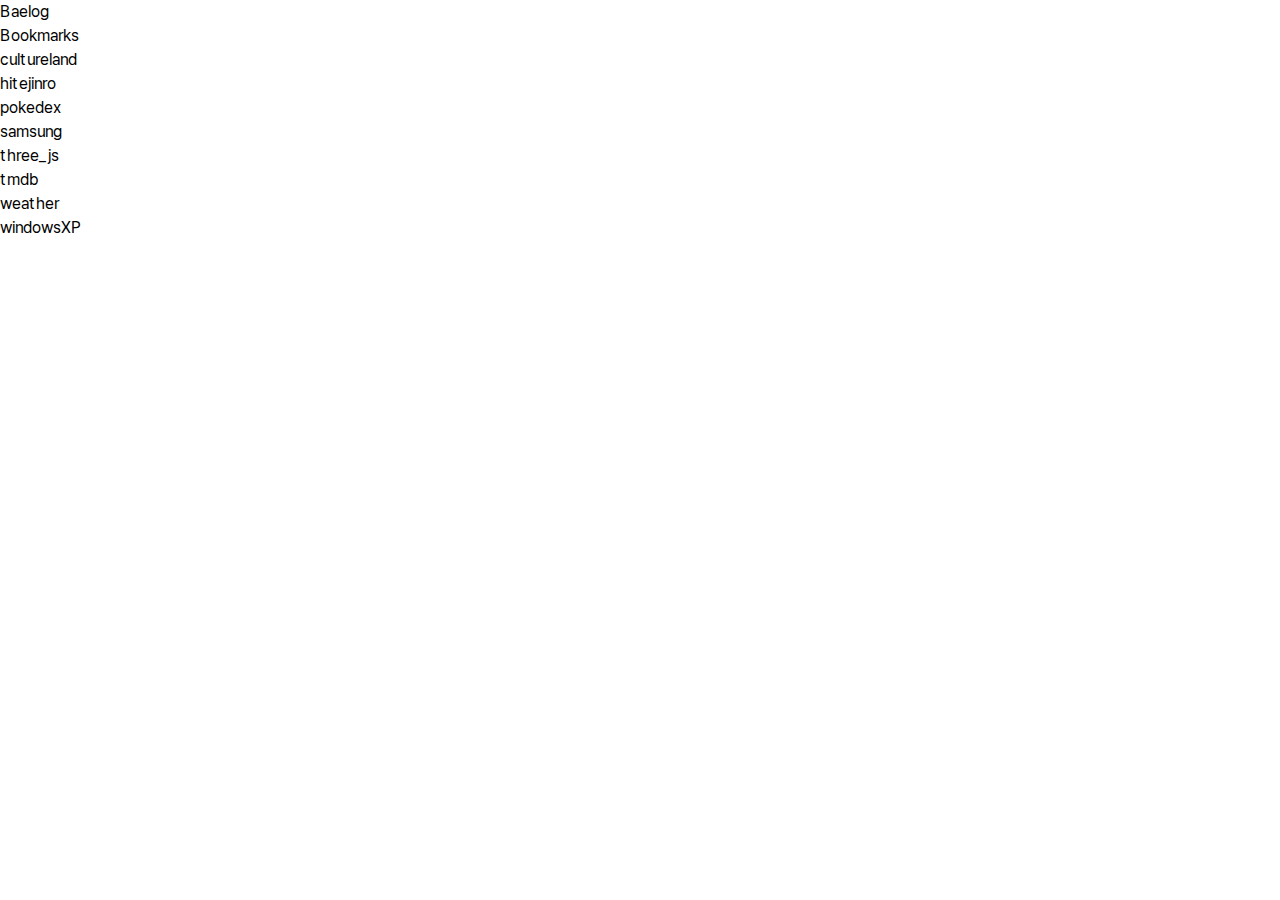
<file: index.html>
<!DOCTYPE html>
<html lang="en">
    <head>
        <meta charset="UTF-8" />
        <meta http-equiv="X-UA-Compatible" content="IE=edge" />
        <meta name="viewport" content="width=device-width, initial-scale=1.0" />
        <title>BaeLog</title>
        <!-- <link href="img/icon/favicon.ico" rel="shortcut icon" type="image/x-icon" /> -->
        <link href="/common/css/font.css" rel="stylesheet" type="text/css" />
        <link href="/common/css/reset.css" rel="stylesheet" type="text/css" />
    </head>
    <body>
        <ul>
            <li><a href="/baelog">Baelog</a></li>
            <li><a href="/Bookmarks">Bookmarks</a></li>
            <li><a href="/cultureland">cultureland</a></li>
            <li><a href="/hitejinro">hitejinro</a></li>
            <li><a href="/pokedex">pokedex</a></li>
            <li><a href="/samsung">samsung</a></li>
            <li><a href="/three_js">three_js</a></li>
            <li><a href="/tmdb">tmdb</a></li>
            <li><a href="/weather">weather</a></li>
            <li><a href="/windowsXP">windowsXP</a></li>
        </ul>
    </body>
</html>
</file>
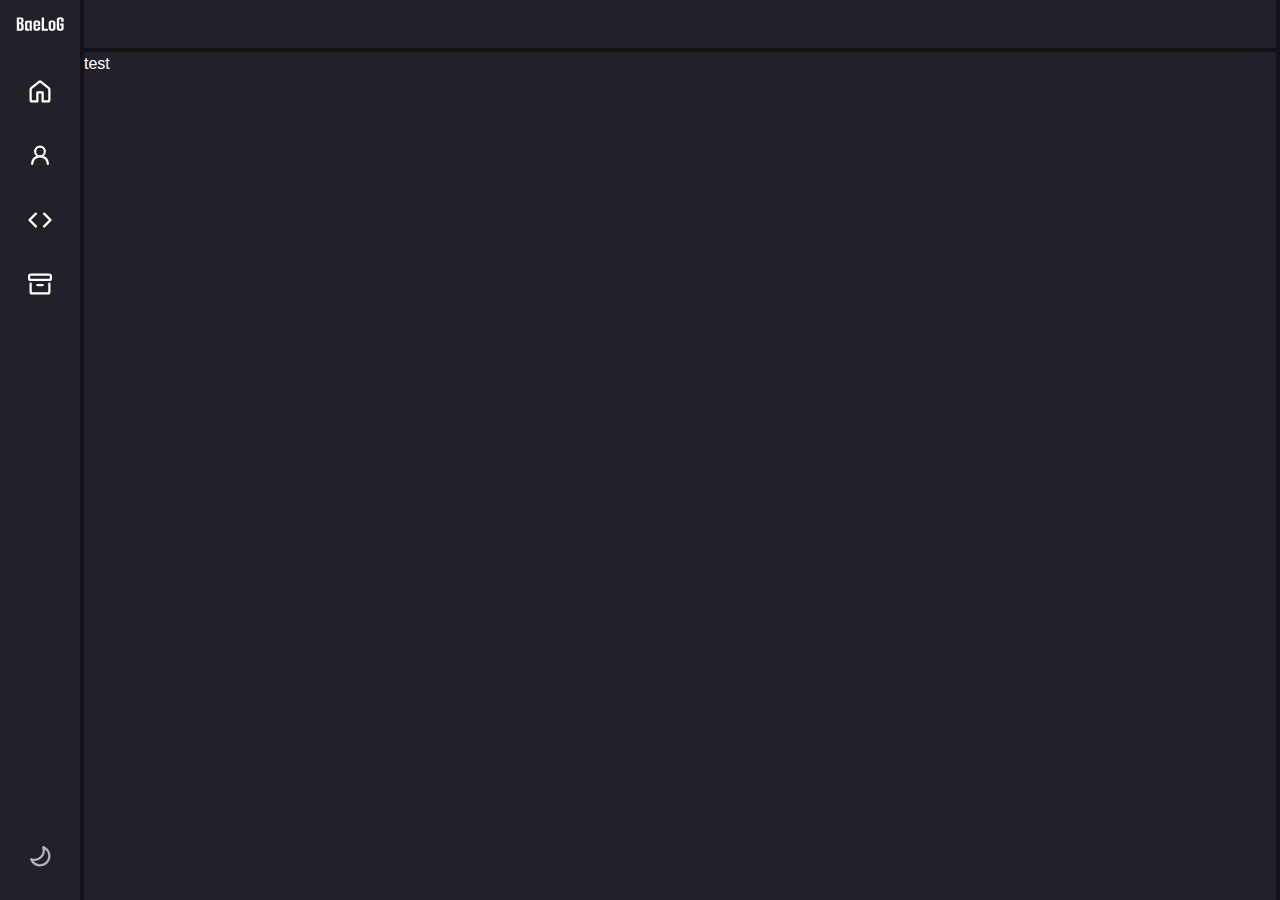
<file: baelog/index.html>
<html lang="en" color-scheme="dark">
    <head>
        <meta charset="utf-8" />
        <meta name="viewport" content="width=device-width, initial-scale=1" />
        <title>BaeLog</title>
        <meta name="description" content="개인용으로 제작된 블로그입니다." />
        <link rel="stylesheet" href="/common/css/reset.css" />
        <link rel="stylesheet" href="/baelog/css/common.css" />
        <link rel="stylesheet" href="/baelog/css/goldenlayout.css" />
        <link rel="stylesheet" href="/baelog/css/icon.css" />
    </head>
    <body>
        <header>
            <div class="util">
                <button class="icon32-btn"><i class="icon24-t01">유저</i></button>
            </div>
        </header>
        <nav>
            <h1>
                <a class="icon48-btn" href="/baelog"><i class="icon48-pm-h1">배로그</i></a>
            </h1>
            <ul>
                <li>
                    <a class="icon48-btn" href="/baelog?linkcd=HO01001"><i class="icon24-pm-home">홈</i><span>홈</span></a>
                </li>
                <li>
                    <a class="icon48-btn" href="/baelog?linkcd=AB01001"><i class="icon24-pm-about">어바웃</i><span>어바웃</span></a>
                </li>
                <li>
                    <a class="icon48-btn" href="/baelog?linkcd=ST01001"><i class="icon24-pm-study">공부</i><span>공부</span></a>
                </li>
                <li>
                    <a class="icon48-btn" href="/baelog?linkcd=PR01001"><i class="icon24-pm-project">프로젝트</i><span>프로젝트</span></a>
                </li>
            </ul>
            <div class="util">
                <button class="icon48-btn"><i class="icon24-t01-theme dark">라이트모드</i></button>
            </div>
        </nav>
        <main>
            <article class="home">
                <div class="lm_goldenlayout lm_item lm_root" style="width: 1434px; height: 807px"></div>
            </article>
            <footer>© 2024 BaeMinseong. All Right Reserved.</footer>
        </main>
        <!-- <nav>
            <h1>
                <a class="icon48-btn" href="/"><i class="icon48-pm-h1">배로그</i></a>
            </h1>
            <ul>
                <li>
                    <a class="icon48-btn" href="/"><i class="icon24-pm-home">홈</i><span>홈</span></a>
                </li>
                <li>
                    <a class="icon48-btn" href="/about"><i class="icon24-t01-about">어바웃</i><span>어바웃</span></a>
                </li>
                <li>
                    <a class="icon48-btn" href="/post?type=study"><i class="icon24-t01-study">공부</i><span>공부</span></a>
                </li>
                <li>
                    <a class="icon48-btn" href="/post?type=project"><i class="icon24-t01-project">프로젝트</i><span>프로젝트</span></a>
                </li>
            </ul>
            <div class="util">
                <button class="icon48-btn"><i class="icon24-t01-theme dark">라이트모드</i></button>
            </div>
        </nav> -->
        <aside>
            <div class="aside-header">
                나
                <div class="util">
                    <button class="icon32-btn"><i class="icon24-t01">유저</i></button>
                </div>
            </div>
            로그인전
        </aside>
        <script src="/baelog/js/include.js"></script>
    </body>
</html>
</file>
<file: common/css/font.css>
/* html { font-size: 62.5%; }  */
/* @media (max-width: 320px) { html { font-size: 2.777777777777778vw; } } */
/* font-family: "Pretendard", "AppleSDGothicNeo", "Helvetica Neue", sans-serif; */
@font-face {
	font-family: "Pretendard";
	font-weight: 400;
	font-display: swap;
	src: local("Pretendard Regular"), url("/common/font/Pretendard-Regular.woff2") format("woff2");
}
@font-face {
	font-family: "Pretendard";
	font-weight: 600;
	font-display: swap;
	src: local("Pretendard SemiBold"), url("/common/font/Pretendard-SemiBold.woff2") format("woff2");
}
@font-face {
	font-family: "Pretendard";
	font-weight: 700;
	font-display: swap;
	src: local("Pretendard Bold"), url("/common/font/Pretendard-Bold.woff2") format("woff2");
}
@font-face {
    font-family: 'LCD14';
    src: local("LCD14"), url("/common/font/LCD14.woff2") format("woff2");
}
</file>
<file: baelog/css/common.css>
/* ==================== 색상 테마 ==================== */
html { --color_point: #08d; --color_red: #f24430; --color_blue: #4881ff; --bg_root: #f6f7f8; --bg_primary: #ffffff; --bg_hover: #f6f7f8b3; --bg_type01: #eff2f6; --bg_type02: #dddedf; --text_primary: #15131a; --text_type01: #6b6b6b; --text_type02: #919191; --text_type03: #d2d4db; --text_type03_50: #d2d4db80; --brd_type01: #e1e1e1; } 
html[color-scheme="dark"] { --color_point: #0af; --color_red: #f24430; --color_blue: #4881ff; --bg_root: #15131a; --bg_primary: #222028; --bg_hover: #15131ab3; --bg_type01: #29272e; --bg_type02: #1d1a22; --text_primary: #ffffff; --text_type01: #b2b4bf; --text_type02: #7d7e85; --text_type03: #50505b; --text_type03_50: #50505b80; --brd_type01: #50505b; } 
/* 10%: #1A */
/* 20%: #33 */
/* 30%: #4D */
/* 40%: #66 */
/* 50%: #80 */
/* 60%: #99 */
/* 70%: #B3 */
/* 80%: #CC */
/* 90%: #E6 */

/* ==================== 폰트 ==================== */
h2,
.h2 { font-size: 2.4rem; font-weight: 700; } 
h3,
.h3 { font-size: 2rem; font-weight: 700; } 
h4,
.h4 { font-size: 1.8rem; font-weight: 700; } 
.b1 { font-size: 1.6rem; font-weight: 400; } 
.b2 { font-size: 1.4rem; font-weight: 400; } 
.b3 { font-size: 1.2rem; font-weight: 400; } 

/* ==================== 색상 ==================== */
.col-point { color: var(--color_point) !important; } 
.col-point > * { color: var(--color_point) !important; } 
.col-t01,
.col-t01 > * { color: var(--text_type01) !important; } 
.col-t02,
.col-t02 > * { color: var(--text_type02) !important; } 

/* ==================== 여백 ==================== */
.mt4 { margin-top: 0.4rem; } 
.mt8 { margin-top: 0.8rem; } 
.mt12 { margin-top: 1.2rem; } 

/* ==================== 정렬 ==================== */
.txt-center { text-align: center; } 
.txt-left { text-align: left; } 
.txt-right { text-align: right; } 

/* ==================== input ==================== */
input[type="text"] { display: block; border: 0.1rem solid var(--brd_type01); border-radius: 0.4rem; padding: 0.4rem 0.8rem; font-size: 1.4rem; line-height: 2.1rem; width: 100%; } 
input[type="text"]:focus { border-color: var(--color_point); } 
input[type="text"]::placeholder { font-size: 1.4rem; line-height: 2.1rem; color: var(--text_type02); } 

/* ==================== 대체이미지 ==================== */
img { position: relative; object-fit: cover; display: block; } 
img[src='']::before, img:not([src])::before { content: '이미지를 불러오는중 오류가 발생했습니다'; display: flex; width: 100%; height: 100%; justify-content: center; align-items: center; background-color: var(--bg_type01); color: var(--text_primary); font-size: 1.3rem; } 

/* ==================== 로딩 ==================== */
.loading { position: absolute; left: calc(50% - 2rem); top: calc(50% - 2rem); width: 4rem; height: 4rem; border-radius: 50%; border: 0.2rem solid var(--brd_type01); border-right-color: var(--color_point); animation: spin 1s linear 0s infinite; } 
@keyframes spin { 
 0% { transform: rotate(0deg); } 
 100% { transform: rotate(360deg); } 
 }

/* ==================== Empty Case ==================== */
.nodata { display: flex; flex-direction: column; align-items: center; } 
.nodata::before { content: ''; display: block; width: 5.6rem; height: 5.6rem; background-color: var(--text_primary); } 

/* ==================== 탭 ==================== */
.tab-wrap { display: flex; width: 100%; align-items: center; border-radius: 0.6rem; background: var(--bg_type02); padding: 0.2rem; } 
.tab-wrap button { position: relative; flex: 1; padding: 0.2rem 0.4rem; font-weight: 600; color: var(--text_type02); z-index: 1; transition: color 0.4s linear; overflow: hidden; } 
.tab-wrap button:first-child { border-radius: 0.4rem 0 0 0.4rem; } 
.tab-wrap button:last-child { border-radius: 0 0.4rem 0.4rem 0; } 
.tab-wrap button::before { content: ''; display: block; width: 0; height: 100%; position: absolute; right: 0; top: 0; background-color: var(--bg_primary); transition: width 0.4s linear; z-index: -1; } 
.tab-wrap button.active { color: var(--text_primary); } 
.tab-wrap button.active::before { width: 100%; right: unset; left: 0; } 

/* ==================== 모달 ==================== */
.modal-wrap { position: fixed; left: 0; top: 0; width: 100%; background: none; height: 100%; z-index: 100; display: flex; align-items: center; justify-content: center; } 
.modal-wrap .modal-bg { position: absolute; width: 100%; height: 100%; left: 0; top: 0; animation: modalBgOpen 0.5s ease-in-out 0s forwards; } 
.modal-wrap .modal { background-color: var(--bg_primary); width: 50rem; max-height: 90vh; border-radius: 0.8rem; border: 0.1rem solid var(--brd_type01); padding: 2.4rem 2.4rem 3.2rem; display: grid; grid-template-rows: auto 1fr; grid-template-columns: auto; gap: 1.6rem; animation: modalOpen 0.5s ease-in-out 0s forwards; } 
.modal-wrap .modal .modal-title { padding: 0 3.2rem; line-height: 3.2rem; text-align: center; } 
.modal-wrap .modal .modal-content { overflow: hidden auto; } 
.modal-wrap .modal .modal-close { position: absolute; right: 2.4rem; top: 2.4rem; } 
@keyframes modalBgOpen { 
 0% { backdrop-filter: blur(0); } 
 100% { backdrop-filter: blur(0.4rem); } 
 }
 @keyframes modalOpen { 
 0% { transform: scale(0); opacity: 0; } 
 100% { transform: scale(1); opacity: 1; } 
 }
/* 모달 > 뉴스 */
.modal-wrap .modal .modal-content .news div:nth-of-type(1) { display: flex; margin-top: 0.4rem; padding-bottom: 0.6rem; border-bottom: 0.1rem solid var(--brd_type01); } 
.modal-wrap .modal .modal-content .news div:nth-of-type(1) p + p { position: relative; padding-left: 1.5rem; } 
.modal-wrap .modal .modal-content .news div:nth-of-type(1) p + p::before { content: ''; display: block; width: 0.1rem; height: 1.2rem; position: absolute; left: 0.6rem; top: calc(50% - 0.6rem); background-color: var(--brd_type01); } 
.modal-wrap .modal .modal-content .news img { margin-top: 1.2rem; aspect-ratio: 16/9; object-fit: contain; background-color: var(--bg_root); } 
.modal-wrap .modal .modal-content .news div:nth-of-type(2) { } 
.modal-wrap .modal .modal-content .news div:nth-of-type(2) p { word-break: break-all; margin-top: 1.2rem; } 
.modal-wrap .modal .modal-content .news div:nth-of-type(2) span { margin-left: 0.4rem; } 
.modal-wrap .modal .modal-content .news div:nth-of-type(2) p.b3 { display: flex; align-items: center; flex-wrap: nowrap; width: 100%; white-space: nowrap; gap: 0.4rem; } 
.modal-wrap .modal .modal-content .news div:nth-of-type(2) p.b3 a { flex: 1; text-overflow: ellipsis; overflow: hidden; } 

/* ==================== 레이아웃 ==================== */
body { display: grid; grid-template-areas: "gnb header" "gnb main"; grid-template-columns: 8rem 1fr; grid-template-rows: 5.2rem 1fr; column-gap: 0.4rem; } 
body > * { background-color: var(--bg_primary); } 
body > nav { grid-area: gnb; display: flex; flex-direction: column; gap: 2rem; position: sticky; height: 100vh; top: 0; left: 0; z-index: 10; } 
body > nav > h1 a { display: block; line-height: 5.2rem; text-align: center; width: 100% !important; } 
body > nav .util,
body > nav ul { display: flex; flex-direction: column; align-items: center; gap: 1.6rem; } 
body > nav ul { flex: 1; } 
body > nav ul li a span { display: none; position: absolute; left: calc(100% + 0.4rem); top: calc(50% - 1.45rem); background-color: var(--bg_root); color: var(--text_primary); padding: 0.4rem 0.8rem; border: 0.1rem solid var(--brd_type01); border-radius: 0.4rem; font-size: 1.4rem; font-weight: 600; } 
body > nav ul li a:hover,
body > nav button:hover { background-color: var(--bg_hover); } 
body > nav ul li a:hover span { display: block; } 
body > nav .util { padding-bottom: 2rem; } 
body > header { grid-area: header; display: flex; align-items: center; padding: 0 1.6rem; position: sticky; top: 0; z-index: 1; border-bottom: 0.4rem solid var(--bg_root); } 
body > header .util button i { mask-image: url("https://s2.svgbox.net/octicons.svg?ic=person-bold"); } 
body > header .scrollgauge { position: absolute; left: 0; bottom: -0.4rem; display: block; height: 0.4rem; background-color: var(--brd_type01); } 
body > main { grid-area: main; } 
body > main article.home { min-height: calc(100vh - 11.2rem); overflow: hidden; } 
body > main article:not(.home) { min-height: calc(100vh - 19.2rem); } 
body > main article:not(.home) { max-width: 132.8rem; margin: 4rem auto; padding: 0 2.4rem; } 
body > main article.sub-depth { position: relative; display: grid; grid-template-columns: 20rem 1fr; grid-template-areas: "lnb content"; gap: 9.6rem; } 
body > main article.sub-depth::before { content: ''; display: block; width: 0.4rem; height: calc(100% + 8rem); position: absolute; left: 27rem; top: -4rem; background-color: var(--bg_root); } 
body > main article.sub-depth > nav { grid-area: lnb; position: fixed; width: 20rem; } 
body > main article.sub-depth > nav ul li a { display: block; padding: 1.2rem 1.6rem; border-radius: 0.8rem; } 
body > main article.sub-depth > nav ul li a.active { background-color: var(--bg_type01); } 
body > main article.sub-depth > nav ul li:nth-child(1) a { padding-top: 0; text-transform: capitalize; } 
body > main article.sub-depth > nav ul li:not(:nth-child(1)) a:hover { background-color: var(--bg_type02); } 
body > main article.sub-depth > div { grid-area: content; } 
body > main article .content-title { display: flex; justify-content: space-between; align-items: center; margin-bottom: 2.4rem; } 
body > main footer { height: 5.2rem; margin-top: 0.4rem; box-shadow: 0 -0.4rem 0 0 var(--bg_root); display: flex; align-items: center; justify-content: center; } 
body > aside { position: fixed; right: -40rem; top: 0; width: 40rem; height: 100vh; box-shadow: -0.4rem 0 0 0 var(--bg_root); z-index: 1; transition: right 0.3s; } 
body.aside-opened > aside { right: 0; } 
body > aside .aside-header { display: flex; align-items: center; height: 5.2rem; padding: 0 1.6rem; } 
body > aside .aside-header .util { margin-left: auto; } 
body > aside .aside-header .util button i { mask-image: url("https://s2.svgbox.net/octicons.svg?ic=x-bold"); }
</file>
<file: baelog/css/goldenlayout.css>
.lm_root { position: relative; overflow: hidden; } 
.lm_row > .lm_item { float: left; } 
.lm_content { overflow: auto; position: relative; z-index: 0; } 
.lm_dragging,
.lm_dragging * { cursor: move !important; -webkit-user-select: none; user-select: none; } 
.lm_maximised { position: absolute; top: 0; left: 0; z-index: 40; } 
.lm_maximise_placeholder { display: none; } 
.lm_splitter { position: relative; z-index: 2; touch-action: none; } 
.lm_splitter.lm_vertical .lm_drag_handle { width: 100%; position: absolute; cursor: ns-resize; touch-action: none; -webkit-user-select: none; user-select: none; } 
.lm_splitter.lm_horizontal { float: left; height: 100%; } 
.lm_splitter.lm_horizontal .lm_drag_handle { height: 100%; position: absolute; cursor: ew-resize; touch-action: none; -webkit-user-select: none; user-select: none; } 
.lm_header { overflow: visible; position: relative; z-index: 1; -webkit-user-select: none; user-select: none; background-color: var(--bg_type01); display: flex; justify-content: space-between; } 
.lm_header [class^="lm_"] { } 
.lm_header .lm_controls { display: flex; align-items: center; } 
.lm_header .lm_controls > * { position: relative; cursor: pointer; width: 2.4rem; height: 2.4rem; text-align: center; } 
.lm_header .lm_tabs { display: flex; display: flex; height: 100%; align-items: stretch; } 
.lm_header .lm_tab { cursor: pointer; position: relative; touch-action: none; padding: 0 1.2rem; display: flex; align-items: center; gap: 0.4rem; } 
.lm_header .lm_tab i { width: 0.2rem; height: 1.9rem; position: absolute; } 
.lm_header .lm_tab i.lm_left { top: 0; left: -0.2rem; } 
.lm_header .lm_tab i.lm_right { top: 0; right: -0.2rem; } 
.lm_header .lm_tab .lm_title { text-overflow: ellipsis; } 
.lm_stack { position: relative; overflow: hidden; border-radius: 0.4rem; } 
.lm_stack > .lm_items { overflow: hidden; } 
.lm_stack.lm_left > .lm_items { position: absolute; left: 2rem; top: 0; } 
.lm_stack.lm_right > .lm_items { position: absolute; right: 2rem; top: 0; } 
.lm_stack.lm_right > .lm_header { position: absolute; right: 0; top: 0; } 
.lm_stack.lm_bottom > .lm_items { position: absolute; bottom: 2rem; } 
.lm_stack.lm_bottom > .lm_header { position: absolute; bottom: 0; } 
.lm_left.lm_stack .lm_header,
.lm_right.lm_stack .lm_header { height: 100%; } 
.lm_left.lm_dragProxy .lm_header,
.lm_right.lm_dragProxy .lm_header,
.lm_left.lm_dragProxy .lm_items,
.lm_right.lm_dragProxy .lm_items { float: left; } 
.lm_left.lm_dragProxy .lm_header,
.lm_right.lm_dragProxy .lm_header,
.lm_left.lm_stack .lm_header,
.lm_right.lm_stack .lm_header { width: 2rem; vertical-align: top; } 
.lm_left.lm_dragProxy .lm_header .lm_tabs,
.lm_right.lm_dragProxy .lm_header .lm_tabs,
.lm_left.lm_stack .lm_header .lm_tabs,
.lm_right.lm_stack .lm_header .lm_tabs { transform-origin: left top; top: 0; width: 100rem; /*hack*/}
.lm_left.lm_dragProxy .lm_header .lm_controls,
.lm_right.lm_dragProxy .lm_header .lm_controls,
.lm_left.lm_stack .lm_header .lm_controls,
.lm_right.lm_stack .lm_header .lm_controls { bottom: 0; flex-flow: column; } 
.lm_dragProxy.lm_left .lm_header .lm_tabs,
.lm_stack.lm_left .lm_header .lm_tabs { transform: rotate(-90deg) scaleX(-1); left: 0; } 
.lm_dragProxy.lm_left .lm_header .lm_tabs .lm_tab,
.lm_stack.lm_left .lm_header .lm_tabs .lm_tab { transform: scaleX(-1); margin-top: 0.1rem; } 
.lm_dragProxy.lm_left .lm_header .lm_tabdropdown_list,
.lm_stack.lm_left .lm_header .lm_tabdropdown_list { top: initial; right: initial; left: 2rem; } 
.lm_dragProxy.lm_right .lm_content { float: left; } 
.lm_dragProxy.lm_right .lm_header .lm_tabs,
.lm_stack.lm_right .lm_header .lm_tabs { transform: rotate(90deg) scaleX(1); left: 100%; margin-left: 0; } 
.lm_dragProxy.lm_right .lm_header .lm_controls,
.lm_stack.lm_right .lm_header .lm_controls { left: 0.3rem; } 
.lm_dragProxy.lm_right .lm_header .lm_tabdropdown_list,
.lm_stack.lm_right .lm_header .lm_tabdropdown_list { top: initial; right: 2rem; } 
.lm_dragProxy.lm_bottom .lm_header,
.lm_stack.lm_bottom .lm_header { width: 100%; } 
.lm_dragProxy.lm_bottom .lm_header .lm_tab,
.lm_stack.lm_bottom .lm_header .lm_tab { margin-top: 0; border-top: none; } 
.lm_dragProxy.lm_bottom .lm_header .lm_controls,
.lm_stack.lm_bottom .lm_header .lm_controls { top: 0.3rem; } 
.lm_dragProxy.lm_bottom .lm_header .lm_tabdropdown_list,
.lm_stack.lm_bottom .lm_header .lm_tabdropdown_list { top: initial; bottom: 2rem; } 
.lm_drop_tab_placeholder { float: left; width: 10rem; visibility: hidden; } 
.lm_header .lm_controls .lm_tabdropdown:before { content: ""; display: block; width: 2rem; height: 2rem; background-color: #f2f219; } 
.lm_header .lm_tabdropdown_list { position: absolute; top: 2.4rem; right: 0; z-index: 5; overflow: hidden; border: 0.1rem solid var(--brd_type01); border-radius: 0.4rem; } 
.lm_header .lm_tabdropdown_list .lm_tab { height: 2.4rem; } 
.lm_header .lm_tabdropdown_list .lm_tab .lm_title { width: 10rem; } 
.lm_header .lm_tabdropdown_list .lm_close_tab { display: none !important; } 
.lm_header .lm_tabmoredropdown_list { display: none; position: absolute; right: 0; top: 2.4rem; z-index: 5; width: 12rem; overflow: hidden; background-color: var(--bg_root); border: 0.1rem solid var(--brd_type01); border-radius: 0.4rem; z-index: 100; } 
.lm_header .lm_tabmoredropdown_list div { padding: 0.4rem; cursor: pointer; } 
.lm_header .lm_tabmoredropdown_list div:hover {background-color: var(--bg_hover);}

/***********************************
* Drag Proxy
***********************************/
.lm_dragProxy { position: absolute; top: 0; left: 0; z-index: 30; } 
.lm_dragProxy .lm_header { background: transparent; } 
.lm_dragProxy .lm_content { border-top: none; overflow: hidden; } 
.lm_dropTargetIndicator { display: none; position: absolute; z-index: 35; transition: all 200ms ease; } 
.lm_dropTargetIndicator .lm_inner { width: 100%; height: 100%; position: relative; top: 0; left: 0; } 
.lm_transition_indicator { display: none; width: 2rem; height: 2rem; position: absolute; top: 0; left: 0; z-index: 20; } 
.lm_popin { width: 2rem; height: 2rem; position: absolute; bottom: 0; right: 0; z-index: 9999; } 
.lm_popin > * { width: 100%; height: 100%; position: absolute; top: 0; left: 0; } 
.lm_popin > .lm_bg { z-index: 10; } 
.lm_popin > .lm_icon { z-index: 20; } 

.lm_goldenlayout { background: var(--bg_root); } 
.lm_content { background: var(--bg_primary); border: 0.1rem solid transparent; padding: 1.2rem; } 
.lm_dragProxy { border: 0.1rem solid var(--brd_type01); } 
.lm_dropTargetIndicator { box-shadow: 0 0 3rem var(--bg_root); outline: 0.1rem dashed var(--text_primary); background: transparent !important; } 
.lm_dropTargetIndicator .lm_inner { background: var(--bg_root); opacity: 0.2; } 
.lm_splitter { background: var(--bg_root); opacity: 0.001; transition: opacity 200ms ease; } 
.lm_splitter:hover,
.lm_splitter.lm_dragging { background-color: var(--brd_type01); opacity: 1; } 
.lm_header .lm_tab { font-size: 1.3rem; color: var(--text_primary); background: var(--bg_type01); } 
.lm_header .lm_tab .lm_close_tab { display: none; } 
.lm_header .lm_tab.lm_active { } 
.lm_dragProxy.lm_right .lm_header .lm_tab.lm_active,
.lm_stack.lm_right .lm_header .lm_tab.lm_active { box-shadow: 0.2rem -0.2rem 0.2rem var(--bg_root); } 
.lm_dragProxy.lm_bottom .lm_header .lm_tab,
.lm_stack.lm_bottom .lm_header .lm_tab { box-shadow: 0.2rem 0.2rem 0.2rem rgba(0, 0, 0, 0.3); } 
.lm_dragProxy.lm_bottom .lm_header .lm_tab.lm_active,
.lm_stack.lm_bottom .lm_header .lm_tab.lm_active { box-shadow: 0 0.2rem 0.2rem var(--bg_root); } 
.lm_selected .lm_header { background-color: #f2f219; } 
.lm_tab:hover,
.lm_tab.lm_active { background: var(--bg_primary); color: var(--text_primary); } 
.lm_header .lm_controls .lm_tabdropdown:before { color: var(--text_primary); } 
.lm_controls .lm_popout { display: none; } 
.lm_controls .lm_maximise { display: none; } 
.lm_controls .lm_close { display: none; } 
.lm_maximised .lm_controls .lm_maximise { display: none; } 
.lm_transition_indicator { background-color: var(--bg_root); border: 0.1rem dashed #f2f219; } 
.lm_popin { display: none; }
</file>
<file: baelog/css/icon.css>
/* ==================== 아이콘 기본 세팅(.icon##-$$) ==================== */
[class^="icon"][class*="-wrap"] { display: flex; align-items: center; gap: 0.4rem; } 
[class^="icon"][class*="-wrap"] i[class^="icon"] { position: relative; flex-shrink: 0; transform: translate(0,-0.1rem); inset: unset; } 
[class^="icon"][class*="-btn"] { position: relative; display: block; } 
[class^="icon32"][class*="-btn"]:hover, [class^="icon48"][class*="-btn"]:hover { background-color: var(--bg_hover); } 
[class^="icon12"] { width: 1.2rem; height: 1.2rem; } 
[class^="icon14"] { width: 1.4rem; height: 1.4rem; } 
[class^="icon16"] { width: 1.6rem; height: 1.6rem; } 
[class^="icon24"] { width: 2.4rem; height: 2.4rem; } 
[class^="icon32"] { width: 3.2rem; height: 3.2rem; } 
[class^="icon32"][class*="-btn"] { border-radius: 0.4rem; } 
[class^="icon48"] { width: 4.8rem; height: 4.8rem; } 
[class^="icon48"][class*="-btn"] { border-radius: 0.8rem; } 
i[class^="icon"] { display: block; position: absolute; left: 50%; top: 50%; transform: translate(-50%, -50%); text-indent: -9999px; overflow: hidden; mask: no-repeat center / 100%; } 
i[class^="icon"][class*="-pm"] { background-color: var(--text_primary); } 
i[class^="icon"][class*="-t01"] { background-color: var(--text_type01); } 

.toggle-btn { position: relative; padding-right: 2.8rem; font-size: 1.2rem; color: var(--text_type01); } 
.toggle-btn::before, .toggle-btn::after { content: ''; display: block; border-radius: 9rem; background-color: var(--text_type01); position: absolute; transition: background-color 0.3s, right 0.3s; } 
.toggle-btn::before { width: 2rem; height: 0.8rem; right: 0; top: calc(50% - 0.4rem); } 
.toggle-btn::after { width: 1.2rem; height: 1.2rem; right: 0.8rem; top: calc(50% - 0.6rem); box-shadow: 0 0 0.4rem var(--bg_hover); } 
.toggle-btn.active::before, .toggle-btn.active::after { background-color: var(--color_point); } 
.toggle-btn.active::after { right: 0; } 
.toggle-btn ~ .toggle-btn-target { max-height: 0; overflow: hidden; transition: max-height 0.3s; } 
.toggle-btn.active ~ .toggle-btn-target { max-height: 50vh; } 

/* ==================== 아이콘 목록 ==================== */
/* GNB */
i[class^="icon"][class*="-h1"] { mask-image:url('data:image/svg+xml; charset=utf8,%3Csvg xmlns="http://www.w3.org/2000/svg" viewBox="0 0 36 12" fill="none"%3E%3Cpath d="M.592 11V1.08h3.104c.437 0 .795.053 1.072.16.288.096.501.277.64.544.15.256.224.635.224 1.136v.592c0 .341-.048.656-.144.944-.096.277-.23.501-.4.672a.875.875 0 01-.592.272v.048c.299.021.539.117.72.288.181.16.31.368.384.624.085.245.128.512.128.8v1.616c0 .523-.053.95-.16 1.28-.096.32-.283.56-.56.72-.277.15-.699.224-1.264.224H.592zm1.744-1.344h.848a.976.976 0 00.432-.08.56.56 0 00.256-.304c.064-.15.096-.352.096-.608v-1.52c0-.341-.09-.57-.272-.688a1.104 1.104 0 00-.64-.176h-.72v3.376zm0-4.72h.8c.15 0 .277-.032.384-.096a.797.797 0 00.288-.368c.075-.17.112-.4.112-.688v-.432c0-.235-.016-.427-.048-.576a.525.525 0 00-.208-.336c-.107-.075-.277-.112-.512-.112h-.816v2.608zM8.107 11c-.426 0-.73-.064-.911-.192-.182-.139-.3-.357-.353-.656A9.418 9.418 0 016.78 8.92V5.272c0-.416.054-.752.16-1.008.107-.267.294-.464.56-.592.267-.128.64-.192 1.12-.192h3.264V11h-1.695V4.84h-1.12c-.182 0-.315.027-.4.08a.36.36 0 00-.16.256 2.416 2.416 0 00-.032.448v3.184c0 .245.015.427.047.544.033.117.086.197.16.24.086.032.203.048.353.048h.832L9.69 11H8.107zm7.464.08c-.704 0-1.237-.085-1.6-.256-.352-.17-.592-.4-.72-.688a2.298 2.298 0 01-.192-.944v-3.92c0-.352.064-.667.192-.944.128-.288.374-.517.736-.688.374-.17.918-.256 1.632-.256.64 0 1.147.085 1.52.256.374.16.635.379.784.656.16.277.24.592.24.944v1.504l-1.696.112V5.56a.912.912 0 00-.208-.592c-.128-.181-.346-.272-.656-.272-.298 0-.517.085-.656.256a.985.985 0 00-.192.608v3.312c0 .224.064.416.192.576.128.16.33.24.608.24.33 0 .566-.08.704-.24a.958.958 0 00.208-.624v-.528l1.696-.128v.96c0 .373-.08.71-.24 1.008-.16.288-.426.517-.8.688-.373.17-.89.256-1.552.256zm-2.32-3.536v-.912h4.912v.912h-4.912zM19.28 1.08h1.744v8.56h2.88V11H19.28V1.08zm7.714 10c-.704 0-1.237-.085-1.6-.256-.352-.17-.592-.4-.72-.688a2.298 2.298 0 01-.192-.944v-3.92c0-.352.064-.667.192-.944.128-.288.374-.517.736-.688.373-.17.918-.256 1.632-.256.64 0 1.147.085 1.52.256.373.16.635.379.784.656.16.277.24.592.24.944v3.888c0 .373-.08.71-.24 1.008-.16.288-.426.517-.8.688-.373.17-.89.256-1.552.256zm-.016-1.392c.33 0 .566-.08.704-.24a.958.958 0 00.208-.624V5.56a.911.911 0 00-.208-.592c-.128-.181-.347-.272-.656-.272-.298 0-.517.085-.656.256a.985.985 0 00-.192.608v3.312c0 .224.064.416.192.576.128.16.33.24.608.24zm6.236 1.408c-.586 0-1.072-.064-1.456-.192-.384-.128-.672-.32-.864-.576-.181-.267-.272-.597-.272-.992v-6.48c0-.704.208-1.19.624-1.456.416-.267 1.062-.4 1.936-.4.822 0 1.451.133 1.888.4.438.267.656.757.656 1.472v1.472l-1.744.08v-1.2c0-.33-.058-.55-.176-.656-.117-.117-.32-.176-.608-.176-.298 0-.517.059-.656.176-.128.117-.192.33-.192.64v5.84c0 .17.032.299.096.384.064.085.16.15.288.192.139.032.299.048.48.048.182 0 .331-.016.448-.048a.574.574 0 00.288-.192c.064-.085.096-.213.096-.384v-1.92h-1.024l.112-1.456h2.592v3.664c0 .395-.101.725-.304.992-.192.256-.474.448-.848.576-.373.128-.826.192-1.36.192z" fill="%23fff"/%3E%3C/svg%3E'); } 
i[class^="icon"][class*="-home"] { mask-image:url('data:image/svg+xml; charset=utf8,%3Csvg xmlns="http://www.w3.org/2000/svg" viewBox="0 0 16 16" fill="currentColor"%3E%3Cpath fill-rule="evenodd" d="M8.156 1.835a.25.25 0 00-.312 0l-5.25 4.2a.25.25 0 00-.094.196v7.019c0 .138.112.25.25.25H5.5V8.25a.75.75 0 01.75-.75h3.5a.75.75 0 01.75.75v5.25h2.75a.25.25 0 00.25-.25V6.23a.25.25 0 00-.094-.195l-5.25-4.2zM6.906.664a1.75 1.75 0 012.187 0l5.25 4.2c.415.332.657.835.657 1.367v7.019A1.75 1.75 0 0113.25 15h-3.5a.75.75 0 01-.75-.75V9H7v5.25a.75.75 0 01-.75.75h-3.5A1.75 1.75 0 011 13.25V6.23c0-.531.242-1.034.657-1.366l5.25-4.2h-.001z"/%3E%3C/svg%3E'); } 
i[class^="icon"][class*="-about"] { mask-image:url('data:image/svg+xml; charset=utf8,%3Csvg xmlns="http://www.w3.org/2000/svg" viewBox="0 0 16 16" fill="currentColor"%3E%3Cpath fill-rule="evenodd" d="M10.5 5a2.5 2.5 0 11-5 0 2.5 2.5 0 015 0zm.061 3.073a4 4 0 10-5.123 0 6.004 6.004 0 00-3.431 5.142.75.75 0 001.498.07 4.5 4.5 0 018.99 0 .75.75 0 101.498-.07 6.005 6.005 0 00-3.432-5.142z"/%3E%3C/svg%3E'); } 
i[class^="icon"][class*="-study"] { mask-image:url('data:image/svg+xml; charset=utf8,%3Csvg xmlns="http://www.w3.org/2000/svg" viewBox="0 0 16 16" fill="currentColor"%3E%3Cpath fill-rule="evenodd" d="M4.72 3.22a.75.75 0 011.06 1.06L2.06 8l3.72 3.72a.75.75 0 11-1.06 1.06L.47 8.53a.75.75 0 010-1.06l4.25-4.25zm6.56 0a.75.75 0 10-1.06 1.06L13.94 8l-3.72 3.72a.75.75 0 101.06 1.06l4.25-4.25a.75.75 0 000-1.06l-4.25-4.25z"/%3E%3C/svg%3E'); } 
i[class^="icon"][class*="-project"] { mask-image:url('data:image/svg+xml; charset=utf8,%3Csvg xmlns="http://www.w3.org/2000/svg" viewBox="0 0 16 16" fill="currentColor"%3E%3Cpath fill-rule="evenodd" d="M1.75 2.5a.25.25 0 00-.25.25v1.5c0 .138.112.25.25.25h12.5a.25.25 0 00.25-.25v-1.5a.25.25 0 00-.25-.25H1.75zM0 2.75C0 1.784.784 1 1.75 1h12.5c.966 0 1.75.784 1.75 1.75v1.5A1.75 1.75 0 0114.25 6H1.75A1.75 1.75 0 010 4.25v-1.5zM1.75 7a.75.75 0 01.75.75v5.5c0 .138.112.25.25.25h10.5a.25.25 0 00.25-.25v-5.5a.75.75 0 111.5 0v5.5A1.75 1.75 0 0113.25 15H2.75A1.75 1.75 0 011 13.25v-5.5A.75.75 0 011.75 7zm4.5 1a.75.75 0 000 1.5h3.5a.75.75 0 100-1.5h-3.5z"/%3E%3C/svg%3E'); } 
/* 테마 */
i[class^="icon"][class*="-theme"].light { mask-image: url('data:image/svg+xml; charset=utf8,%3Csvg xmlns="http://www.w3.org/2000/svg" viewBox="0 0 16 16" fill="currentColor"%3E%3Cpath fill-rule="evenodd" d="M8 10.5a2.5 2.5 0 100-5 2.5 2.5 0 000 5zM8 12a4 4 0 100-8 4 4 0 000 8zM8 0a.75.75 0 01.75.75v1.5a.75.75 0 01-1.5 0V.75A.75.75 0 018 0zm0 13a.75.75 0 01.75.75v1.5a.75.75 0 01-1.5 0v-1.5A.75.75 0 018 13zM2.343 2.343a.75.75 0 011.061 0l1.06 1.061a.75.75 0 01-1.06 1.06l-1.06-1.06a.75.75 0 010-1.06zm9.193 9.193a.75.75 0 011.06 0l1.061 1.06a.75.75 0 01-1.06 1.061l-1.061-1.06a.75.75 0 010-1.061zM16 8a.75.75 0 01-.75.75h-1.5a.75.75 0 010-1.5h1.5A.75.75 0 0116 8zM3 8a.75.75 0 01-.75.75H.75a.75.75 0 010-1.5h1.5A.75.75 0 013 8zm10.657-5.657a.75.75 0 010 1.061l-1.061 1.06a.75.75 0 11-1.06-1.06l1.06-1.06a.75.75 0 011.06 0zm-9.193 9.193a.75.75 0 010 1.06l-1.06 1.061a.75.75 0 11-1.061-1.06l1.06-1.061a.75.75 0 011.061 0z"/%3E%3C/svg%3E'); } 
i[class^="icon"][class*="-theme"].dark { mask-image: url('data:image/svg+xml; charset=utf8,%3Csvg xmlns="http://www.w3.org/2000/svg" viewBox="0 0 16 16" fill="currentColor"%3E%3Cpath fill-rule="evenodd" d="M9.598 1.591a.75.75 0 01.785-.175 7 7 0 11-8.967 8.967.75.75 0 01.961-.96 5.5 5.5 0 007.046-7.046.75.75 0 01.175-.786zm1.616 1.945a7 7 0 01-7.678 7.678 5.5 5.5 0 107.678-7.678z"/%3E%3C/svg%3E'); } 
/* 닫기 */
i[class^="icon"][class*="-close"] { mask-image: url('data:image/svg+xml; charset=utf8,%3Csvg xmlns="http://www.w3.org/2000/svg" viewBox="0 0 16 16" fill="currentColor"%3E%3Cpath fill-rule="evenodd" d="M3.72 3.72a.75.75 0 011.06 0L8 6.94l3.22-3.22a.75.75 0 111.06 1.06L9.06 8l3.22 3.22a.75.75 0 11-1.06 1.06L8 9.06l-3.22 3.22a.75.75 0 01-1.06-1.06L6.94 8 3.72 4.78a.75.75 0 010-1.06z"/%3E%3C/svg%3E'); } 
/* 메뉴 */
i[class^="icon"][class*="-kebab"] { mask-image: url('data:image/svg+xml; charset=utf8,%3Csvg xmlns="http://www.w3.org/2000/svg" viewBox="0 0 16 16" fill="currentColor"%3E%3Cpath d="M8 9a1.5 1.5 0 100-3 1.5 1.5 0 000 3zM1.5 9a1.5 1.5 0 100-3 1.5 1.5 0 000 3zm13 0a1.5 1.5 0 100-3 1.5 1.5 0 000 3z"/%3E%3C/svg%3E'); } 
/* 화살표 */
i[class^="icon"][class*="-prev"] { mask-image: url('data:image/svg+xml; charset=utf8,%3Csvg xmlns="http://www.w3.org/2000/svg" viewBox="0 0 16 16" fill="currentColor"%3E%3Cpath d="M9.573 4.427L6.177 7.823a.25.25 0 000 .354l3.396 3.396a.25.25 0 00.427-.177V4.604a.25.25 0 00-.427-.177z"/%3E%3C/svg%3E'); } 
i[class^="icon"][class*="-next"] { mask-image: url('data:image/svg+xml; charset=utf8,%3Csvg xmlns="http://www.w3.org/2000/svg" viewBox="0 0 16 16" fill="currentColor"%3E%3Cpath d="M6.427 4.427l3.396 3.396a.25.25 0 010 .354l-3.396 3.396A.25.25 0 016 11.396V4.604a.25.25 0 01.427-.177z"/%3E%3C/svg%3E'); } 
/* 체크박스 */
i[class^="icon"][class*="-check"] { mask-image: url('data:image/svg+xml; charset=utf8,%3Csvg xmlns="http://www.w3.org/2000/svg" viewBox="0 0 16 16" fill="currentColor"%3E%3Cpath fill-rule="evenodd" d="M1.5 8a6.5 6.5 0 1113 0 6.5 6.5 0 01-13 0zM0 8a8 8 0 1116 0A8 8 0 010 8zm11.78-1.72a.75.75 0 00-1.06-1.06L6.75 9.19 5.28 7.72a.75.75 0 00-1.06 1.06l2 2a.75.75 0 001.06 0l4.5-4.5z"/%3E%3C/svg%3E'); } 
i[class^="icon"][class*="-check"].active { mask-image: url('data:image/svg+xml; charset=utf8,%3Csvg xmlns="http://www.w3.org/2000/svg" viewBox="0 0 16 16" fill="currentColor"%3E%3Cpath fill-rule="evenodd" d="M8 16A8 8 0 108 0a8 8 0 000 16zm3.78-9.72a.75.75 0 00-1.06-1.06L6.75 9.19 5.28 7.72a.75.75 0 00-1.06 1.06l2 2a.75.75 0 001.06 0l4.5-4.5z"/%3E%3C/svg%3E'); } 
/* 수정, 삭제, 전송 */
i[class^="icon"][class*="-pencil"] { mask-image: url('data:image/svg+xml; charset=utf8,%3Csvg xmlns="http://www.w3.org/2000/svg" viewBox="0 0 16 16" fill="currentColor"%3E%3Cpath fill-rule="evenodd" d="M11.013 1.427a1.75 1.75 0 012.474 0l1.086 1.086a1.75 1.75 0 010 2.474l-8.61 8.61c-.21.21-.47.364-.756.445l-3.251.93a.75.75 0 01-.927-.928l.929-3.25a1.75 1.75 0 01.445-.758l8.61-8.61zm1.414 1.06a.25.25 0 00-.354 0L10.811 3.75l1.439 1.44 1.263-1.263a.25.25 0 000-.354l-1.086-1.086zM11.189 6.25L9.75 4.81l-6.286 6.287a.25.25 0 00-.064.108l-.558 1.953 1.953-.558a.249.249 0 00.108-.064l6.286-6.286z"/%3E%3C/svg%3E'); } 
i[class^="icon"][class*="-trashcan"] { mask-image: url('data:image/svg+xml; charset=utf8,%3Csvg xmlns="http://www.w3.org/2000/svg" viewBox="0 0 16 16" fill="currentColor"%3E%3Cpath fill-rule="evenodd" d="M6.5 1.75a.25.25 0 01.25-.25h2.5a.25.25 0 01.25.25V3h-3V1.75zm4.5 0V3h2.25a.75.75 0 010 1.5H2.75a.75.75 0 010-1.5H5V1.75C5 .784 5.784 0 6.75 0h2.5C10.216 0 11 .784 11 1.75zM4.496 6.675a.75.75 0 10-1.492.15l.66 6.6A1.75 1.75 0 005.405 15h5.19c.9 0 1.652-.681 1.741-1.576l.66-6.6a.75.75 0 00-1.492-.149l-.66 6.6a.25.25 0 01-.249.225h-5.19a.25.25 0 01-.249-.225l-.66-6.6z"/%3E%3C/svg%3E'); } 
i[class^="icon"][class*="-send"] { mask-image: url('data:image/svg+xml; charset=utf8,%3Csvg xmlns="http://www.w3.org/2000/svg" viewBox="0 0 16 16" fill="currentColor"%3E%3Cpath fill-rule="evenodd" d="M1.592 2.712L2.38 7.25h4.87a.75.75 0 110 1.5H2.38l-.788 4.538L13.929 8 1.592 2.712zM.989 8L.064 2.68a1.341 1.341 0 011.85-1.462l13.402 5.744a1.13 1.13 0 010 2.076L1.913 14.782a1.341 1.341 0 01-1.85-1.463L.99 8z"/%3E%3C/svg%3E'); } 
/* 재생, 일시정지, 변경 */
i[class^="icon"][class*="-play"] { mask-image: url('data:image/svg+xml; charset=utf8,%3Csvg xmlns="http://www.w3.org/2000/svg" viewBox="0 0 24 24" fill="currentColor"%3E%3Cpath d="M0 0h24v24H0z" fill="none"/%3E%3Cpath d="M10 16.5l6-4.5-6-4.5v9zM12 2C6.48 2 2 6.48 2 12s4.48 10 10 10 10-4.48 10-10S17.52 2 12 2zm0 18c-4.41 0-8-3.59-8-8s3.59-8 8-8 8 3.59 8 8-3.59 8-8 8z"/%3E%3C/svg%3E'); } 
i[class^="icon"][class*="-pause"] { mask-image: url('data:image/svg+xml; charset=utf8,%3Csvg xmlns="http://www.w3.org/2000/svg" viewBox="0 0 24 24" fill="currentColor"%3E%3Cpath d="M0 0h24v24H0z" fill="none"/%3E%3Cpath d="M9 16h2V8H9v8zm3-14C6.48 2 2 6.48 2 12s4.48 10 10 10 10-4.48 10-10S17.52 2 12 2zm0 18c-4.41 0-8-3.59-8-8s3.59-8 8-8 8 3.59 8 8-3.59 8-8 8zm1-4h2V8h-2v8z"/%3E%3C/svg%3E'); } 
i[class^="icon"][class*="-skipprev"] { mask-image: url('data:image/svg+xml; charset=utf8,%3Csvg xmlns="http://www.w3.org/2000/svg" viewBox="0 0 24 24" fill="currentColor"%3E%3Cpath d="M0 0h24v24H0z" fill="none"/%3E%3Cpath d="M6 6h2v12H6zm3.5 6l8.5 6V6z"/%3E%3C/svg%3E'); } 
i[class^="icon"][class*="-skipnext"] { mask-image: url('data:image/svg+xml; charset=utf8,%3Csvg xmlns="http://www.w3.org/2000/svg" viewBox="0 0 24 24" fill="currentColor"%3E%3Cpath d="M0 0h24v24H0z" fill="none"/%3E%3Cpath d="M6 18l8.5-6L6 6v12zM16 6v12h2V6h-2z"/%3E%3C/svg%3E'); } 
/* 복사, 댓글, 맨위로 */
i[class^="icon"][class*="-copy"] { mask-image: url('data:image/svg+xml; charset=utf8,%3Csvg xmlns="http://www.w3.org/2000/svg" viewBox="0 0 24 24" fill="currentColor"%3E%3Cpath fill-rule="evenodd" d="M4.75 3A1.75 1.75 0 003 4.75v9.5c0 .966.784 1.75 1.75 1.75h1.5a.75.75 0 000-1.5h-1.5a.25.25 0 01-.25-.25v-9.5a.25.25 0 01.25-.25h9.5a.25.25 0 01.25.25v1.5a.75.75 0 001.5 0v-1.5A1.75 1.75 0 0014.25 3h-9.5zm5 5A1.75 1.75 0 008 9.75v9.5c0 .966.784 1.75 1.75 1.75h9.5A1.75 1.75 0 0021 19.25v-9.5A1.75 1.75 0 0019.25 8h-9.5zM9.5 9.75a.25.25 0 01.25-.25h9.5a.25.25 0 01.25.25v9.5a.25.25 0 01-.25.25h-9.5a.25.25 0 01-.25-.25v-9.5z"/%3E%3C/svg%3E'); } 
i[class^="icon"][class*="-comment"] { mask-image: url('data:image/svg+xml; charset=utf8,%3Csvg xmlns="http://www.w3.org/2000/svg" viewBox="0 0 16 16" fill="currentColor"%3E%3Cpath fill-rule="evenodd" d="M2.75 2.5a.25.25 0 00-.25.25v7.5c0 .138.112.25.25.25h2a.75.75 0 01.75.75v2.19l2.72-2.72a.75.75 0 01.53-.22h4.5a.25.25 0 00.25-.25v-7.5a.25.25 0 00-.25-.25H2.75zM1 2.75C1 1.784 1.784 1 2.75 1h10.5c.966 0 1.75.784 1.75 1.75v7.5A1.75 1.75 0 0113.25 12H9.06l-2.573 2.573A1.457 1.457 0 014 13.543V12H2.75A1.75 1.75 0 011 10.25v-7.5z"/%3E%3C/svg%3E'); } 
i[class^="icon"][class*="-pageup"] { mask-image: url('data:image/svg+xml; charset=utf8,%3Csvg xmlns="http://www.w3.org/2000/svg" viewBox="0 0 16 16" fill="currentColor"%3E%3Cpath fill-rule="evenodd" d="M8.53 5.22a.75.75 0 00-1.06 0L3.72 8.97a.75.75 0 001.06 1.06l2.47-2.47v6.69a.75.75 0 001.5 0V7.56l2.47 2.47a.75.75 0 001.06-1.06L8.53 5.22zM12.25 3a.75.75 0 000-1.5h-8.5a.75.75 0 000 1.5h8.5z"/%3E%3C/svg%3E'); } 
/* 정보표기 (리스트,시간) */
i[class^="icon"][class*="-list"] { mask-image: url('data:image/svg+xml; charset=utf8,%3Csvg xmlns="http://www.w3.org/2000/svg" viewBox="0 0 16 16" fill="currentColor"%3E%3Cpath fill-rule="evenodd" d="M2 4a1 1 0 100-2 1 1 0 000 2zm3.75-1.5a.75.75 0 000 1.5h8.5a.75.75 0 000-1.5h-8.5zm0 5a.75.75 0 000 1.5h8.5a.75.75 0 000-1.5h-8.5zm0 5a.75.75 0 000 1.5h8.5a.75.75 0 000-1.5h-8.5zM3 8a1 1 0 11-2 0 1 1 0 012 0zm-1 6a1 1 0 100-2 1 1 0 000 2z"/%3E%3C/svg%3E'); } 
i[class^="icon"][class*="-clock"] { mask-image: url('data:image/svg+xml; charset=utf8,%3Csvg xmlns="http://www.w3.org/2000/svg" viewBox="0 0 16 16" fill="currentColor"%3E%3Cpath fill-rule="evenodd" d="M1.5 8a6.5 6.5 0 1113 0 6.5 6.5 0 01-13 0zM8 0a8 8 0 100 16A8 8 0 008 0zm.5 4.75a.75.75 0 00-1.5 0v3.5a.75.75 0 00.471.696l2.5 1a.75.75 0 00.557-1.392L8.5 7.742V4.75z"/%3E%3C/svg%3E'); } 

i[class^="icon"][class*="-grid"] { mask-image: url('data:image/svg+xml; charset=utf8,%3Csvg viewBox="0 0 24 24" fill="none" xmlns="http://www.w3.org/2000/svg"%3E%3Crect x="3" y="3" width="7" height="7" rx="1" stroke="currentColor" stroke-width="1.5"/%3E%3Crect x="14" y="3" width="7" height="7" rx="1" stroke="currentColor" stroke-width="1.5"/%3E%3Crect x="3" y="14" width="7" height="7" rx="1" stroke="currentColor" stroke-width="1.5"/%3E%3Crect x="14" y="14" width="7" height="7" rx="1" stroke="currentColor" stroke-width="1.5"/%3E%3C/svg%3E'); } 
i[class^="icon"][class*="-gridList"] { mask-image: url('data:image/svg+xml; charset=utf8,%3Csvg viewBox="0 0 24 24" fill="none" xmlns="http://www.w3.org/2000/svg"%3E%3Crect x="3" y="3" width="18" height="7" rx="1" stroke="currentColor" stroke-width="1.5"/%3E%3Crect x="3" y="14" width="18" height="7" rx="1" stroke="currentColor" stroke-width="1.5"/%3E%3C/svg%3E'); } 
i[class^="icon"][class*="-table"] { mask-image: url('data:image/svg+xml; charset=utf8,%3Csvg viewBox="0 0 24 24" fill="none" xmlns="http://www.w3.org/2000/svg"%3E%3Crect x="3" y="3" width="18" height="18" rx="1" stroke="currentColor" stroke-width="1.5"/%3E%3Cpath stroke="currentColor" stroke-width="1.5" d="M3 9h18M3 15h18M9 3v18M15 3v18"/%3E%3C/svg%3E'); } 

i[class^="icon"][class*="shine"] { mask-image: url('https://s2.svgbox.net/weather-icons.svg?ic=day-sunny'); } 
i[class^="icon"][class*="colud"] { mask-image: url('https://s2.svgbox.net/weather-icons.svg?ic=cloud'); } 
i[class^="icon"][class*="coludy"] { mask-image: url('https://s2.svgbox.net/weather-icons.svg?ic=cloudy'); } 
i[class^="icon"][class*="rain"] { mask-image: url('https://s2.svgbox.net/weather-icons.svg?ic=rain'); } 
i[class^="icon"][class*="sleet"] { mask-image: url('https://s2.svgbox.net/weather-icons.svg?ic=sleet'); } 
i[class^="icon"][class*="snow"] { mask-image: url('https://s2.svgbox.net/weather-icons.svg?ic=snow'); } 
i[class^="icon"][class*="arrow"] { mask-image: url('https://s2.svgbox.net/octicons.svg?ic=arrow-down-bold'); } 

/* 얼굴(슬픔) */
.nodata::before,
i[class^="icon"][class*="sad"] { mask-image: url("data:image/svg+xml,%3Csvg xmlns='http://www.w3.org/2000/svg' viewBox='0 0 16 16' fill='currentColor'%3E%3Ccircle cx='8' cy='8' r='7.25' fill='none' stroke='currentColor' stroke-width='1.5'/%3E%3Ccircle cx='5' cy='7' r='1'/%3E%3Ccircle cx='11' cy='7' r='1'/%3E%3Cpath d='M5.32 11.364a.75.75 0 001.038-.175l.007-.009c.103-.118.22-.222.35-.31.264-.178.683-.37 1.285-.37.602 0 1.02.192 1.285.371.13.088.247.192.35.31l.007.008a.75.75 0 101.222-.87l-.614.431c.614-.43.614-.431.613-.431v-.001l-.001-.002-.002-.003-.005-.007-.014-.019a1.984 1.984 0 00-.184-.213 3.273 3.273 0 00-.53-.445A3.765 3.765 0 008 9c-.946 0-1.652.308-2.126.63a3.32 3.32 0 00-.715.657l-.014.02-.005.006-.002.003v.002h-.001l.613.432-.614-.43a.75.75 0 00.183 1.044h.001z'/%3E%3C/svg%3E"); }
</file>
